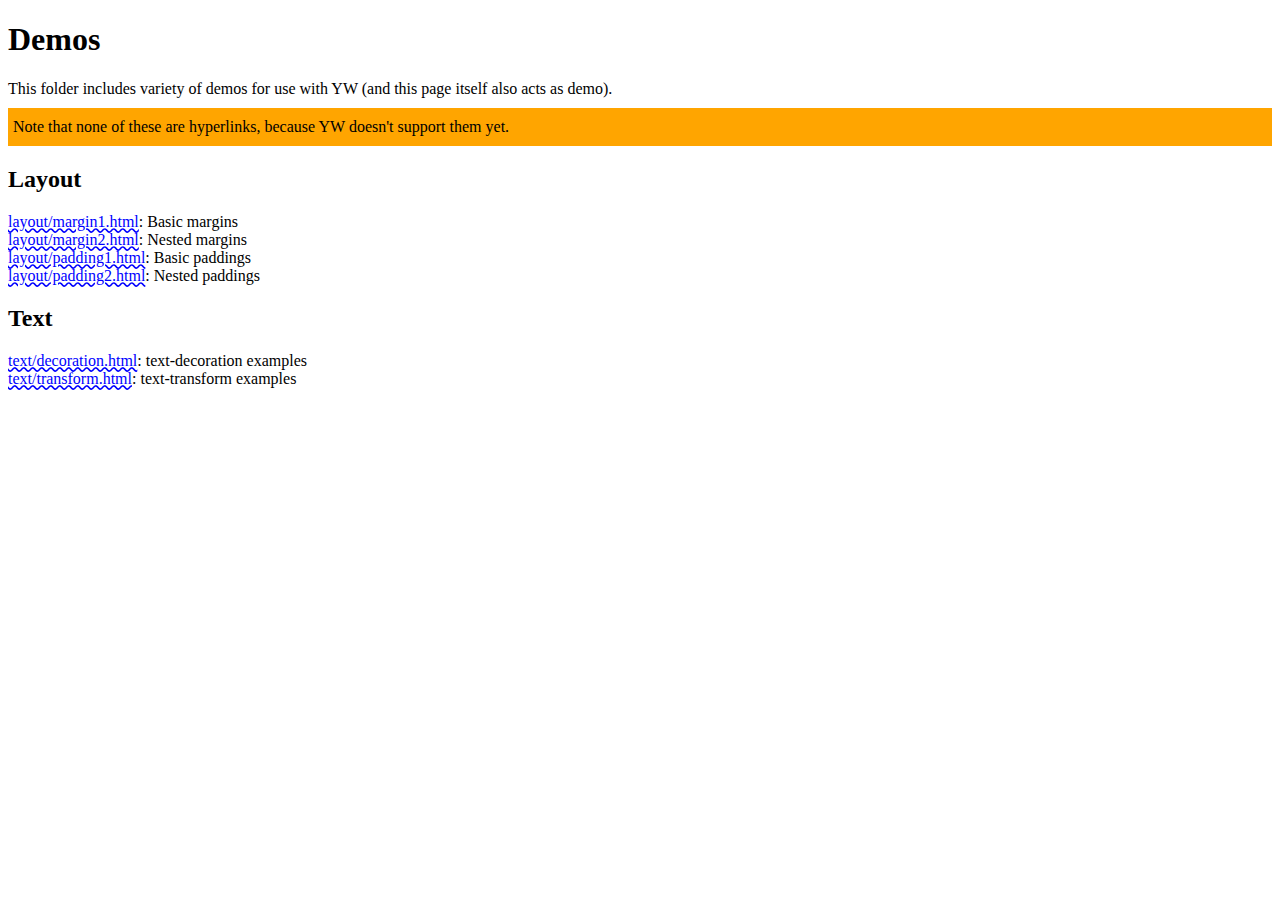
<file: res/demo/index.html>
<!DOCTYPE html>
<html lang="en">
<head>
    <meta charset="UTF-8">
    <meta name="viewport" content="width=device-width, initial-scale=1.0">
    <title>Demos</title>
    <style>
        .item {
            color: black;
        }
        .warn {
            background-color: orange;
            margin: 10px 0;
            padding: 10px 5px;
        }
        .filename {
            color: blue;
            text-decoration: underline;
            text-decoration-style: wavy;
        }
    </style>
</head>
<body>
    <h1>Demos</h1>
    This folder includes variety of demos for use with YW (and this page itself also acts as demo).
    <p class="warn">Note that none of these are hyperlinks, because YW doesn't support them yet.</p>
    <h2>Layout</h2>
    <div class="item"><span class="filename">layout/margin1.html</span>: Basic margins</div>
    <div class="item"><span class="filename">layout/margin2.html</span>: Nested margins</div>
    <div class="item"><span class="filename">layout/padding1.html</span>: Basic paddings</div>
    <div class="item"><span class="filename">layout/padding2.html</span>: Nested paddings</div>
    <h2>Text</h2>
    <div class="item"><span class="filename">text/decoration.html</span>: text-decoration examples</div>
    <div class="item"><span class="filename">text/transform.html</span>: text-transform examples</div>

</body>
</html>
</file>
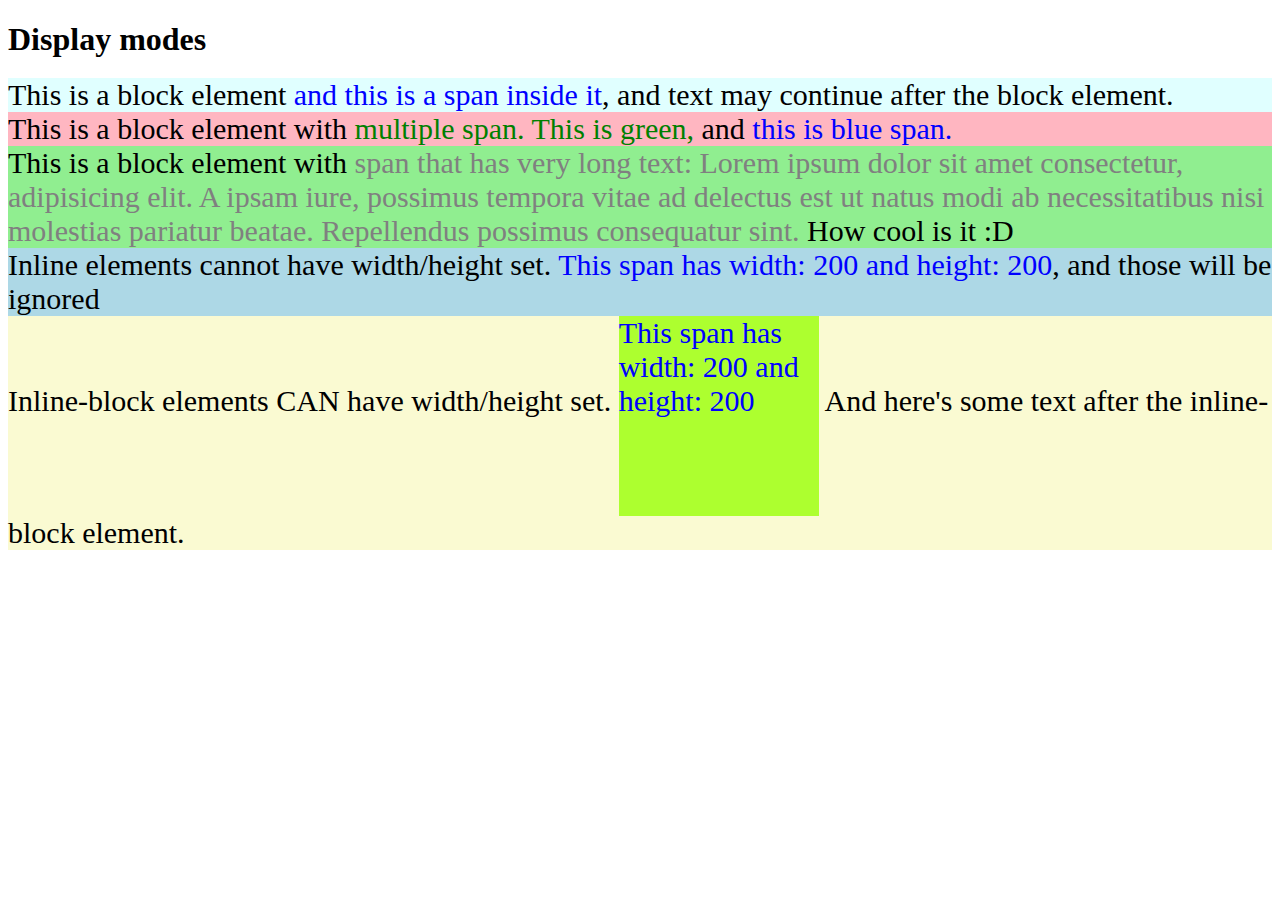
<file: res/demo/layout/display.html>
<!DOCTYPE html>
<html lang="en">
<head>
    <meta charset="UTF-8">
    <meta name="viewport" content="width=device-width, initial-scale=1.0">
    <title>Display modes</title>
    <style>
        h1 {
            margin-bottom: 20px;
        }
        div {
            font-size: 30px;
        }
        #div1 {
            background-color: lightcyan;
        }
        #div2 {
            background-color: lightpink;
        }
        #div3 {
            background-color: lightgreen;
        }
        #div4 {
            background-color: lightblue;
        }
        #div5 {
            background-color: lightgoldenrodyellow;
        }
        .blue {
            color: blue;
        }
        .green {
            color: green;
        }
        .gray {
            color: gray;
        }
        .sized {
            width: 200px;
            height: 200px;
        }
        .inline-block {
            display: inline-block;
            background-color: greenyellow;
        }
    </style>
</head>
<body>
    <h1>Display modes</h1>
    <div id="div1">
        This is a block element <span class="blue">and this is a span inside it</span>, and text may continue after the block element.
    </div>
    <div id="div2">
        This is a block element with <span class="green">multiple span. This is green,</span>
        and <span class="blue">this is blue span.</span> 
    </div>
    <div id="div3">
        This is a block element with <span class="gray">span that has very long text: Lorem ipsum dolor sit amet consectetur, adipisicing elit. A ipsam iure, possimus tempora vitae ad delectus est ut natus modi ab necessitatibus nisi molestias pariatur beatae. Repellendus possimus consequatur sint.</span>
        How cool is it :D
    </div>
    <div id="div4">
        Inline elements cannot have width/height set. <span class="blue sized">This span has width: 200 and height: 200</span>, and those will be ignored
    </div>
    <div id="div5">
        Inline-block elements CAN have width/height set. <span class="inline-block blue sized">This span has width: 200 and height: 200</span> And here's some text after the inline-block element.
    </div>
</body>
</html>
</file>
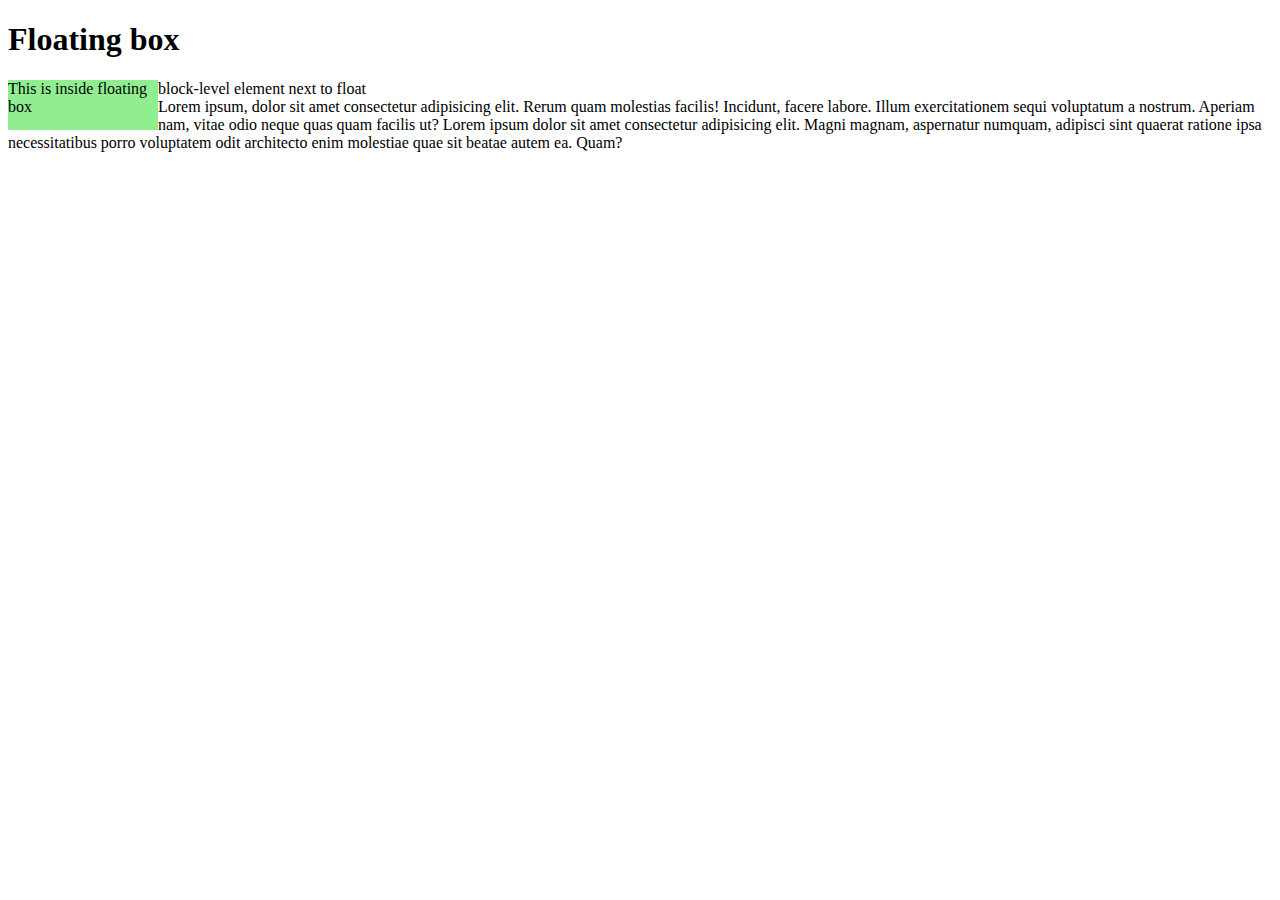
<file: res/demo/layout/float.html>
<!DOCTYPE html>
<html lang="en">

<head>
    <meta charset="UTF-8">
    <meta name="viewport" content="width=device-width, initial-scale=1.0">
    <title>Float</title>
    <style>
        .float {
            float: left;
            width: 150px;
            height: 50px;
            background-color: lightgreen;
        }
    </style>
</head>

<body>
    <h1>Floating box</h1>
    <div class="float">
        This is inside floating box
    </div>
    <div class="another">
        block-level element next to float
    </div>
    Lorem ipsum, dolor sit amet consectetur adipisicing elit. Rerum quam molestias facilis! Incidunt, facere labore.
    Illum exercitationem sequi voluptatum a nostrum. Aperiam nam, vitae odio neque quas quam facilis ut?
    Lorem ipsum dolor sit amet consectetur adipisicing elit. Magni magnam, aspernatur numquam, adipisci sint quaerat ratione ipsa necessitatibus porro voluptatem odit architecto enim molestiae quae sit beatae autem ea. Quam?
</body>

</html>
</file>
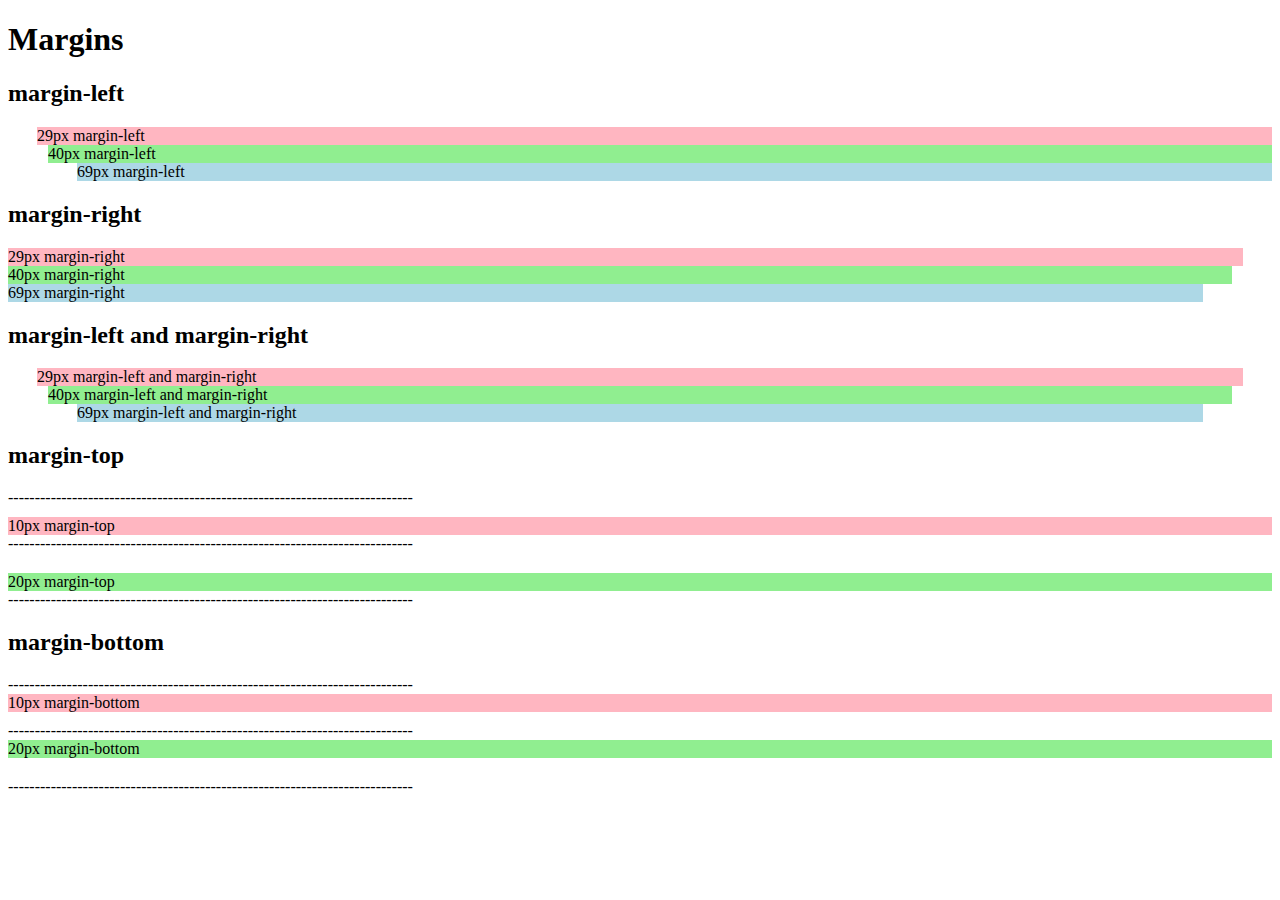
<file: res/demo/layout/margin1.html>
<!DOCTYPE html>
<html lang="en">
<head>
    <meta charset="UTF-8">
    <meta name="viewport" content="width=device-width, initial-scale=1.0">
    <title>Margin and padding</title>
    <style>
        .mleft1 {
            background-color: lightpink;
            margin-left: 29px;
        }
        .mleft2 {
            background-color: lightgreen;
            margin-left: 40px;
        }
        .mleft3 {
            background-color: lightblue;
            margin-left: 69px;
        }


        .mright1 {
            background-color: lightpink;
            margin-right: 29px;
        }
        .mright2 {
            background-color: lightgreen;
            margin-right: 40px;
        }
        .mright3 {
            background-color: lightblue;
            margin-right: 69px;
        }

        .mhori1 {
            background-color: lightpink;
            margin-left: 29px;
            margin-right: 29px;
        }
        .mhori2 {
            background-color: lightgreen;
            margin-left: 40px;
            margin-right: 40px;
        }
        .mhori3 {
            background-color: lightblue;
            margin-left: 69px;
            margin-right: 69px;
        }

        .mtop1 {
            background-color: lightpink;
            margin-top: 10px;
        }
        .mtop2 {
            background-color: lightgreen;
            margin-top: 20px;
        }

        .mbot1 {
            background-color: lightpink;
            margin-bottom: 10px;
        }
        .mbot2 {
            background-color: lightgreen;
            margin-bottom: 20px;
        }
    </style>
</head>
<body>
    <h1>Margins</h1>
    <h2>margin-left</h2>
    <div class="mleft1">29px margin-left</div>
    <div class="mleft2">40px margin-left</div>
    <div class="mleft3">69px margin-left</div>
    <h2>margin-right</h2>
    <div class="mright1">29px margin-right</div>
    <div class="mright2">40px margin-right</div>
    <div class="mright3">69px margin-right</div>
    <h2>margin-left and margin-right</h2>
    <div class="mhori1">29px margin-left and margin-right</div>
    <div class="mhori2">40px margin-left and margin-right</div>
    <div class="mhori3">69px margin-left and margin-right</div>
    <h2>margin-top</h2>
    ----------------------------------------------------------------------------
    <div class="mtop1">10px margin-top</div>
    ----------------------------------------------------------------------------
    <div class="mtop2">20px margin-top</div>
    ----------------------------------------------------------------------------
    <h2>margin-bottom</h2>
    ----------------------------------------------------------------------------
    <div class="mbot1">10px margin-bottom</div>
    ----------------------------------------------------------------------------
    <div class="mbot2">20px margin-bottom</div>
    ----------------------------------------------------------------------------
</body>
</html>
</file>
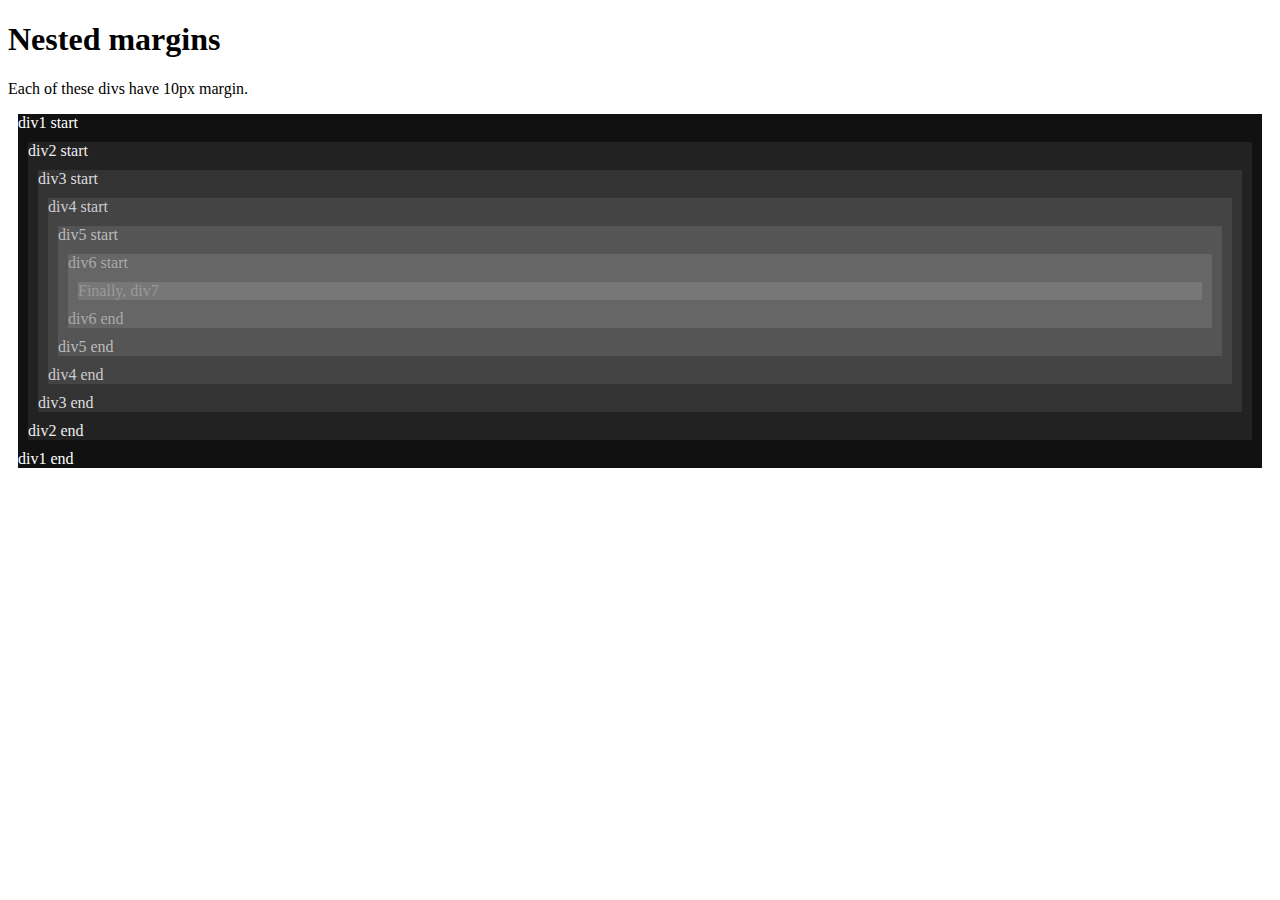
<file: res/demo/layout/margin2.html>
<!DOCTYPE html>
<html lang="en">
<head>
    <meta charset="UTF-8">
    <meta name="viewport" content="width=device-width, initial-scale=1.0">
    <title>Document</title>
    <style>
        div {
            margin: 10px;
        }
        #div1 {
            background-color: #111;
            color: #fff;
        }
        #div2 {
            background-color: #222;
            color: #eee;
        }
        #div3 {
            background-color: #333;
            color: #ddd;
        }
        #div4 {
            background-color: #444;
            color: #ccc;
        }
        #div5 {
            background-color: #555;
            color: #bbb;
        }
        #div6 {
            background-color: #666;
            color: #aaa;
        }
        #div7 {
            background-color: #777;
            color: #999;
        }
    </style>
</head>
<body>
    <h1>Nested margins</h1>
    <p>
        Each of these divs have 10px margin.
    </p>
    <div id="div1">
        div1 start
        <div id="div2">
            div2 start
            <div id="div3">
                div3 start
                <div id="div4">
                    div4 start
                    <div id="div5">
                        div5 start
                        <div id="div6">
                            div6 start
                            <div id="div7">
                                Finally, div7
                            </div>
                            div6 end
                        </div>
                        div5 end
                    </div>
                    div4 end
                </div>
                div3 end
            </div>
            div2 end
        </div>
        div1 end
    </div>
</body>
</html>
</file>
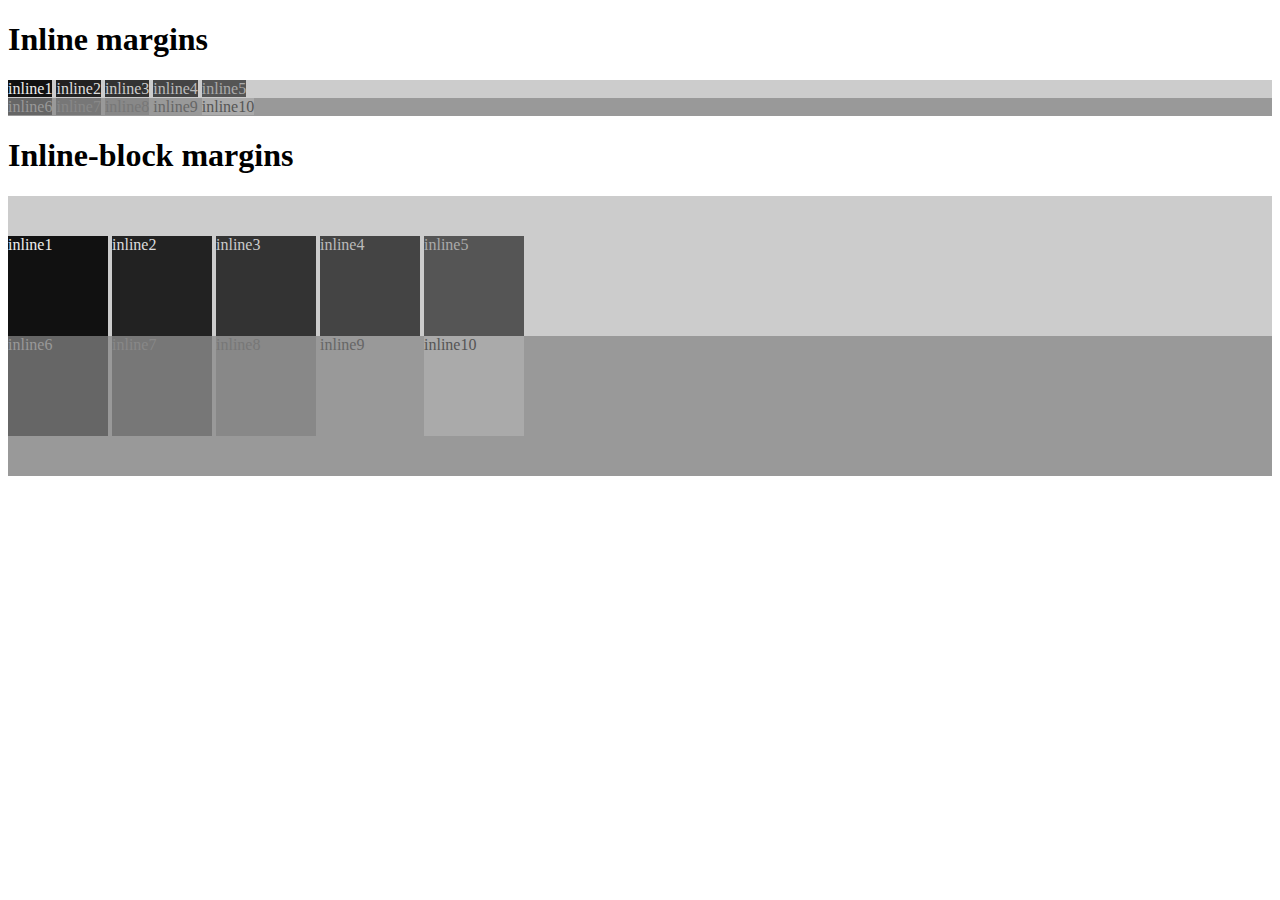
<file: res/demo/layout/margin3.html>
<!DOCTYPE html>
<html lang="en">

<head>
    <meta charset="UTF-8">
    <meta name="viewport" content="width=device-width, initial-scale=1.0">
    <title>Document</title>
    <style>
        .inline-block {
            width: 100px;
            height: 100px;
            display: inline-block;
        }

        .inline {
            display: inline;
        }

        #div1,
        #div3 {
            background-color: #ccc;
        }

        #div2,
        #div4 {
            background-color: #999;
        }

        .inline1 {
            background-color: #111;
            color: #eee;
            margin-top: 0px;
        }

        .inline2 {
            background-color: #222;
            color: #ddd;
            margin-top: 10px;
        }

        .inline3 {
            background-color: #333;
            color: #ccc;
            margin-top: 20px;
        }

        .inline4 {
            background-color: #444;
            color: #bbb;
            margin-top: 30px;
        }

        .inline5 {
            background-color: #555;
            color: #aaa;
            margin-top: 40px;
        }

        .inline6 {
            background-color: #666;
            color: #999;
            margin-bottom: 0px;
        }

        .inline7 {
            background-color: #777;
            color: #888;
            margin-bottom: 10px;
        }

        .inline8 {
            background-color: #888;
            color: #777;
            margin-bottom: 20px;
        }

        .inline9 {
            background-color: #999;
            color: #666;
            margin-bottom: 30px;
        }

        .inline10 {
            background-color: #aaa;
            color: #555;
            margin-bottom: 40px;
        }
    </style>
</head>

<body>
    <h1>Inline margins</h1>
    <div id="div1">
        <div class="inline inline1">inline1</div>
        <div class="inline inline2">inline2</div>
        <div class="inline inline3">inline3</div>
        <div class="inline inline4">inline4</div>
        <div class="inline inline5">inline5</div>
    </div>
    <div id="div2">
        <div class="inline inline6">inline6</div>
        <div class="inline inline7">inline7</div>
        <div class="inline inline8">inline8</div>
        <div class="inline inline9">inline9</div>
        <div class="inline inline10">inline10</div>
    </div>
    <h1>Inline-block margins</h1>
    <div id="div3">
        <div class="inline-block inline1">inline1</div>
        <div class="inline-block inline2">inline2</div>
        <div class="inline-block inline3">inline3</div>
        <div class="inline-block inline4">inline4</div>
        <div class="inline-block inline5">inline5</div>
    </div>
    <div id="div4">
        <div class="inline-block inline6">inline6</div>
        <div class="inline-block inline7">inline7</div>
        <div class="inline-block inline8">inline8</div>
        <div class="inline-block inline9">inline9</div>
        <div class="inline-block inline10">inline10</div>
    </div>
</body>

</html>
</file>
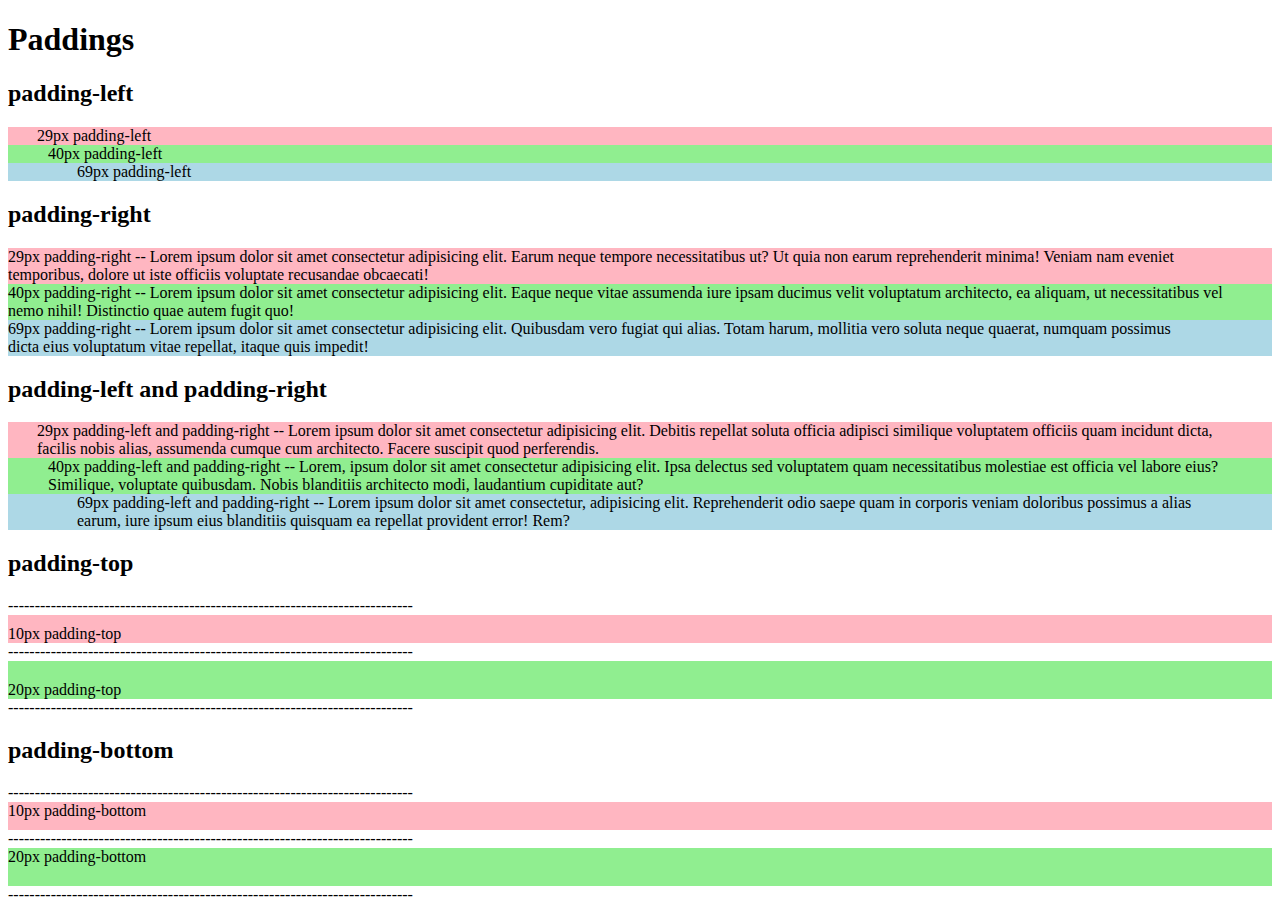
<file: res/demo/layout/padding1.html>
<!DOCTYPE html>
<html lang="en">
<head>
    <meta charset="UTF-8">
    <meta name="viewport" content="width=device-width, initial-scale=1.0">
    <title>Margin and padding</title>
    <style>
        .pleft1 {
            background-color: lightpink;
            padding-left: 29px;
        }
        .pleft2 {
            background-color: lightgreen;
            padding-left: 40px;
        }
        .pleft3 {
            background-color: lightblue;
            padding-left: 69px;
        }


        .pright1 {
            background-color: lightpink;
            padding-right: 29px;
        }
        .pright2 {
            background-color: lightgreen;
            padding-right: 40px;
        }
        .pright3 {
            background-color: lightblue;
            padding-right: 69px;
        }

        .mhori1 {
            background-color: lightpink;
            padding-left: 29px;
            padding-right: 29px;
        }
        .mhori2 {
            background-color: lightgreen;
            padding-left: 40px;
            padding-right: 40px;
        }
        .mhori3 {
            background-color: lightblue;
            padding-left: 69px;
            padding-right: 69px;
        }

        .mtop1 {
            background-color: lightpink;
            padding-top: 10px;
        }
        .mtop2 {
            background-color: lightgreen;
            padding-top: 20px;
        }

        .mbot1 {
            background-color: lightpink;
            padding-bottom: 10px;
        }
        .mbot2 {
            background-color: lightgreen;
            padding-bottom: 20px;
        }
    </style>
</head>
<body>
    <h1>Paddings</h1>
    <h2>padding-left</h2>
    <div class="pleft1">29px padding-left</div>
    <div class="pleft2">40px padding-left</div>
    <div class="pleft3">69px padding-left</div>
    <h2>padding-right</h2>
    <div class="pright1">29px padding-right -- Lorem ipsum dolor sit amet consectetur adipisicing elit. Earum neque tempore necessitatibus ut? Ut quia non earum reprehenderit minima! Veniam nam eveniet temporibus, dolore ut iste officiis voluptate recusandae obcaecati!</div>
    <div class="pright2">40px padding-right -- Lorem ipsum dolor sit amet consectetur adipisicing elit. Eaque neque vitae assumenda iure ipsam ducimus velit voluptatum architecto, ea aliquam, ut necessitatibus vel nemo nihil! Distinctio quae autem fugit quo!</div>
    <div class="pright3">69px padding-right -- Lorem ipsum dolor sit amet consectetur adipisicing elit. Quibusdam vero fugiat qui alias. Totam harum, mollitia vero soluta neque quaerat, numquam possimus dicta eius voluptatum vitae repellat, itaque quis impedit!</div>
    <h2>padding-left and padding-right</h2>
    <div class="mhori1">29px padding-left and padding-right -- Lorem ipsum dolor sit amet consectetur adipisicing elit. Debitis repellat soluta officia adipisci similique voluptatem officiis quam incidunt dicta, facilis nobis alias, assumenda cumque cum architecto. Facere suscipit quod perferendis.</div>
    <div class="mhori2">40px padding-left and padding-right -- Lorem, ipsum dolor sit amet consectetur adipisicing elit. Ipsa delectus sed voluptatem quam necessitatibus molestiae est officia vel labore eius? Similique, voluptate quibusdam. Nobis blanditiis architecto modi, laudantium cupiditate aut?</div>
    <div class="mhori3">69px padding-left and padding-right -- Lorem ipsum dolor sit amet consectetur, adipisicing elit. Reprehenderit odio saepe quam in corporis veniam doloribus possimus a alias earum, iure ipsum eius blanditiis quisquam ea repellat provident error! Rem?</div>
    <h2>padding-top</h2>
    ----------------------------------------------------------------------------
    <div class="mtop1">10px padding-top</div>
    ----------------------------------------------------------------------------
    <div class="mtop2">20px padding-top</div>
    ----------------------------------------------------------------------------
    <h2>padding-bottom</h2>
    ----------------------------------------------------------------------------
    <div class="mbot1">10px padding-bottom</div>
    ----------------------------------------------------------------------------
    <div class="mbot2">20px padding-bottom</div>
    ----------------------------------------------------------------------------
</body>
</html>
</file>
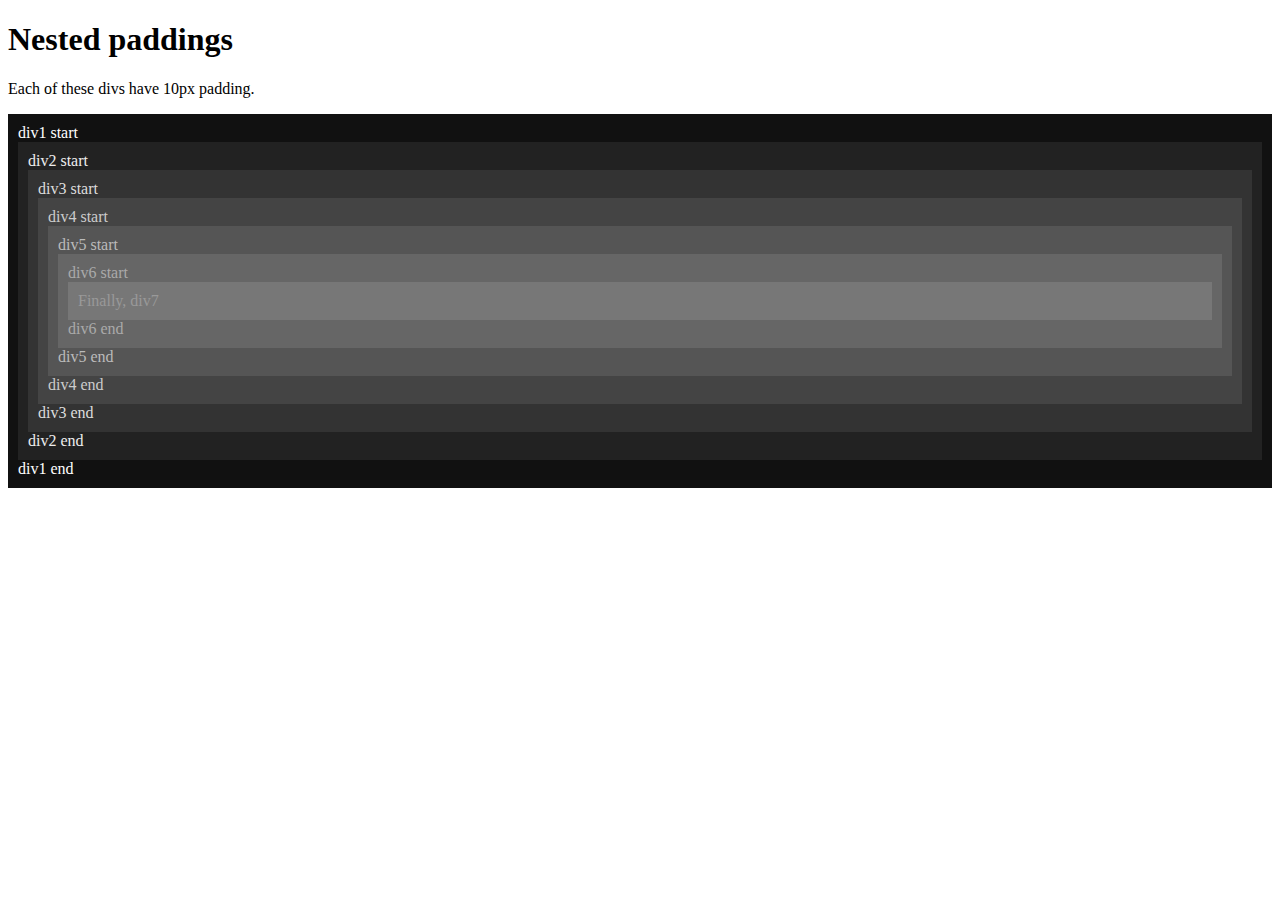
<file: res/demo/layout/padding2.html>
<!DOCTYPE html>
<html lang="en">
<head>
    <meta charset="UTF-8">
    <meta name="viewport" content="width=device-width, initial-scale=1.0">
    <title>Document</title>
    <style>
        div {
            padding: 10px;
        }
        #div1 {
            background-color: #111;
            color: #fff;
        }
        #div2 {
            background-color: #222;
            color: #eee;
        }
        #div3 {
            background-color: #333;
            color: #ddd;
        }
        #div4 {
            background-color: #444;
            color: #ccc;
        }
        #div5 {
            background-color: #555;
            color: #bbb;
        }
        #div6 {
            background-color: #666;
            color: #aaa;
        }
        #div7 {
            background-color: #777;
            color: #999;
        }
    </style>
</head>
<body>
    <h1>Nested paddings</h1>
    <p>
        Each of these divs have 10px padding.
    </p>
    <div id="div1">
        div1 start
        <div id="div2">
            div2 start
            <div id="div3">
                div3 start
                <div id="div4">
                    div4 start
                    <div id="div5">
                        div5 start
                        <div id="div6">
                            div6 start
                            <div id="div7">
                                Finally, div7
                            </div>
                            div6 end
                        </div>
                        div5 end
                    </div>
                    div4 end
                </div>
                div3 end
            </div>
            div2 end
        </div>
        div1 end
    </div>
</body>
</html>
</file>
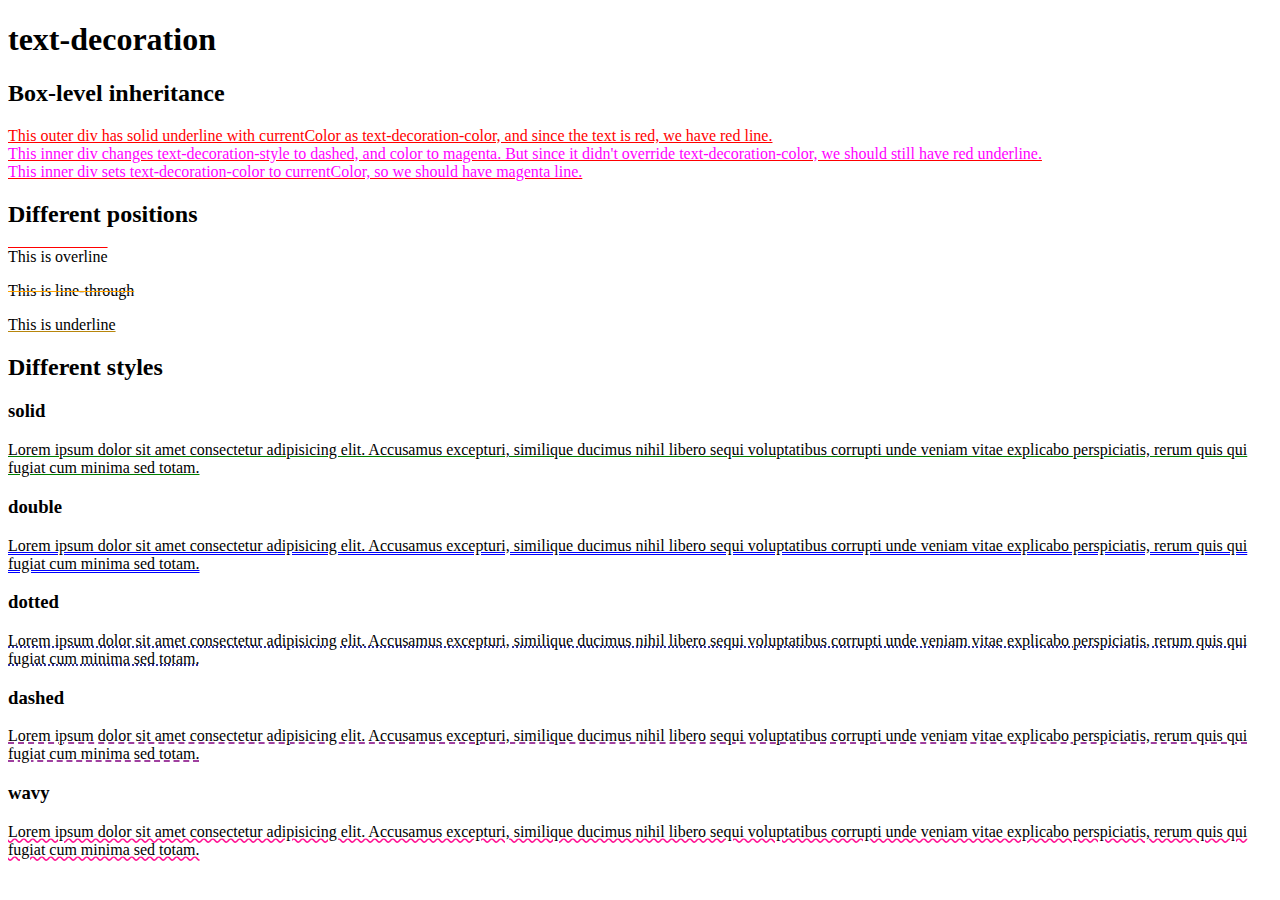
<file: res/demo/text/decoration.html>
<!DOCTYPE html>
<html lang="en">
<head>
    <meta charset="UTF-8">
    <meta name="viewport" content="width=device-width, initial-scale=1.0">
    <title>Document</title>
    <style>
        .overline {
            text-decoration: overline solid red;
        }
        .line-through {
            text-decoration: line-through solid orange;
        }
        .underline {
            text-decoration: underline solid darkgoldenrod;
        }
        .solid {
            text-decoration: underline solid green;
        }
        .double {
            text-decoration: underline double blue;
        }
        .dotted {
            text-decoration: underline dotted darkblue;
        }
        .dashed {
            text-decoration: underline dashed purple;
        }
        .wavy {
            text-decoration: underline wavy deeppink;
        }
        #outerDiv {
            text-decoration: underline;
            color: red;
        }
        #innerDiv1 {
            text-decoration-style: dashed;
            color: magenta;
        }
        #innerDiv2 {
            text-decoration-color: currentColor;
        }
    </style>
</head>
<body>
    <h1>text-decoration</h1>
    <h2>Box-level inheritance</h2>
    <div id="outerDiv">
        This outer div has solid underline with currentColor as text-decoration-color, and since the text is red, we have red line.
        <div id="innerDiv1">
            This inner div changes text-decoration-style to dashed, and color to magenta.
            But since it didn't override text-decoration-color, we should still have red underline.
            <div id="innerDiv2">
                This inner div sets text-decoration-color to currentColor, so we should have magenta line.
            </div>
        </div>
    </div>
    <h2>Different positions</h2>
    <p class="overline">
        This is overline  
    </p>
    <p class="line-through">
        This is line-through  
    </p>
    <p class="underline">
        This is underline
    </p>
    <h2>Different styles</h2>
    <h3>solid</h3>
    <p class="solid">
        Lorem ipsum dolor sit amet consectetur adipisicing elit. Accusamus excepturi, similique ducimus nihil libero sequi voluptatibus corrupti unde veniam vitae explicabo perspiciatis, rerum quis qui fugiat cum minima sed totam.  
    </p>
    <h3>double</h3>
    <p class="double">
        Lorem ipsum dolor sit amet consectetur adipisicing elit. Accusamus excepturi, similique ducimus nihil libero sequi voluptatibus corrupti unde veniam vitae explicabo perspiciatis, rerum quis qui fugiat cum minima sed totam.  
    </p>
    <h3>dotted</h3>
    <p class="dotted">
        Lorem ipsum dolor sit amet consectetur adipisicing elit. Accusamus excepturi, similique ducimus nihil libero sequi voluptatibus corrupti unde veniam vitae explicabo perspiciatis, rerum quis qui fugiat cum minima sed totam.  
    </p>
    <h3>dashed</h3>
    <p class="dashed">
        Lorem ipsum dolor sit amet consectetur adipisicing elit. Accusamus excepturi, similique ducimus nihil libero sequi voluptatibus corrupti unde veniam vitae explicabo perspiciatis, rerum quis qui fugiat cum minima sed totam.  
    </p>
    <h3>wavy</h3>
    <p class="wavy">
        Lorem ipsum dolor sit amet consectetur adipisicing elit. Accusamus excepturi, similique ducimus nihil libero sequi voluptatibus corrupti unde veniam vitae explicabo perspiciatis, rerum quis qui fugiat cum minima sed totam.  
    </p>
</body>
</html>
</file>
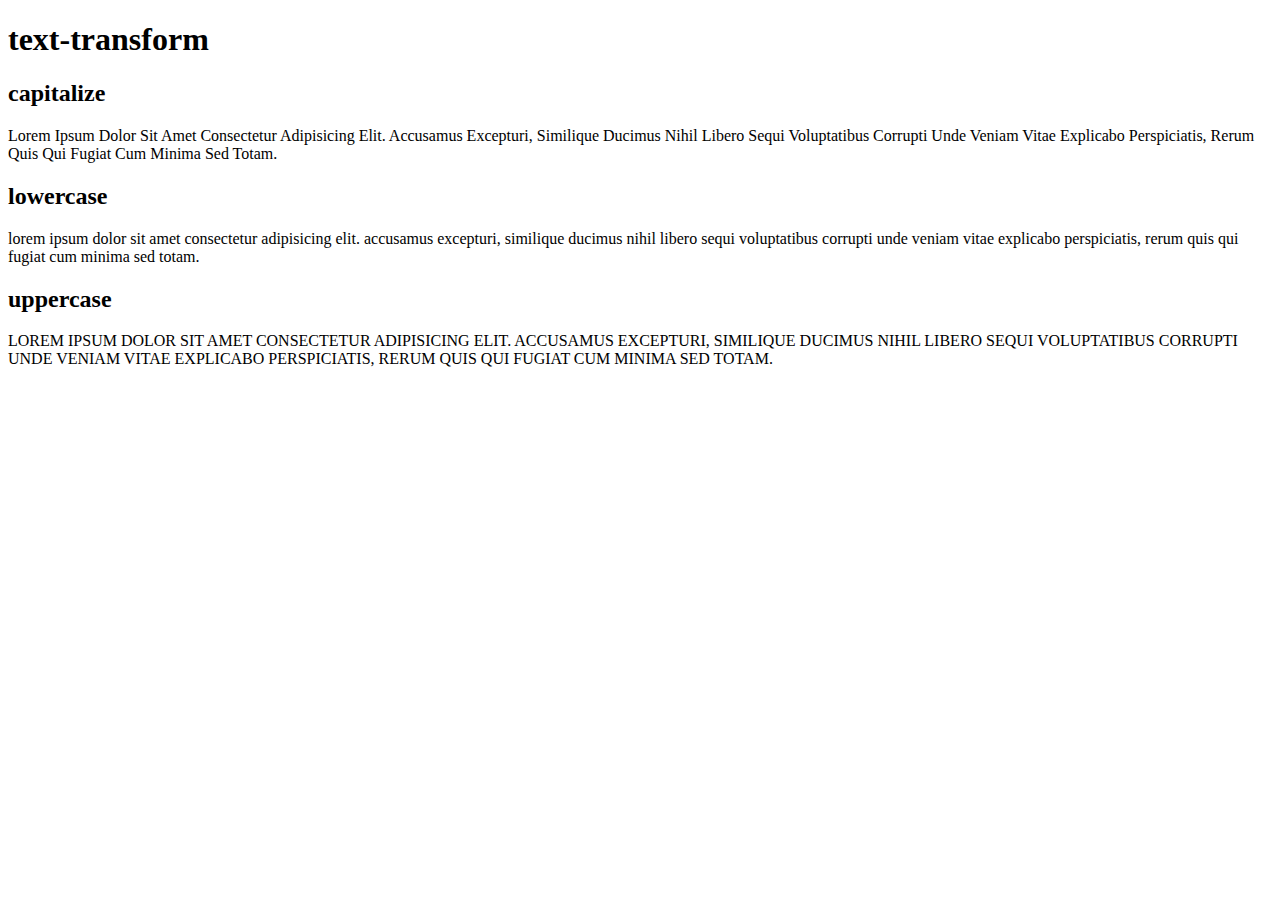
<file: res/demo/text/transform.html>
<!DOCTYPE html>
<html lang="en">
<head>
    <meta charset="UTF-8">
    <meta name="viewport" content="width=device-width, initial-scale=1.0">
    <title>Document</title>
    <style>
        .capitalize {
            text-transform: capitalize;
        }
        .lowercase {
            text-transform: lowercase;
        }
        .uppercase {
            text-transform: uppercase;
        }
    </style>
</head>
<body>
    <h1>text-transform</h1>
    <h2>capitalize</h2>
    <p class="capitalize">
        Lorem ipsum dolor sit amet consectetur adipisicing elit. Accusamus excepturi, similique ducimus nihil libero sequi voluptatibus corrupti unde veniam vitae explicabo perspiciatis, rerum quis qui fugiat cum minima sed totam.  
    </p>
    <h2>lowercase</h2>
    <p class="lowercase">
        Lorem ipsum dolor sit amet consectetur adipisicing elit. Accusamus excepturi, similique ducimus nihil libero sequi voluptatibus corrupti unde veniam vitae explicabo perspiciatis, rerum quis qui fugiat cum minima sed totam.  
    </p>
    <h2>uppercase</h2>
    <p class="uppercase">
        Lorem ipsum dolor sit amet consectetur adipisicing elit. Accusamus excepturi, similique ducimus nihil libero sequi voluptatibus corrupti unde veniam vitae explicabo perspiciatis, rerum quis qui fugiat cum minima sed totam.  
    </p>
</body>
</html>
</file>
